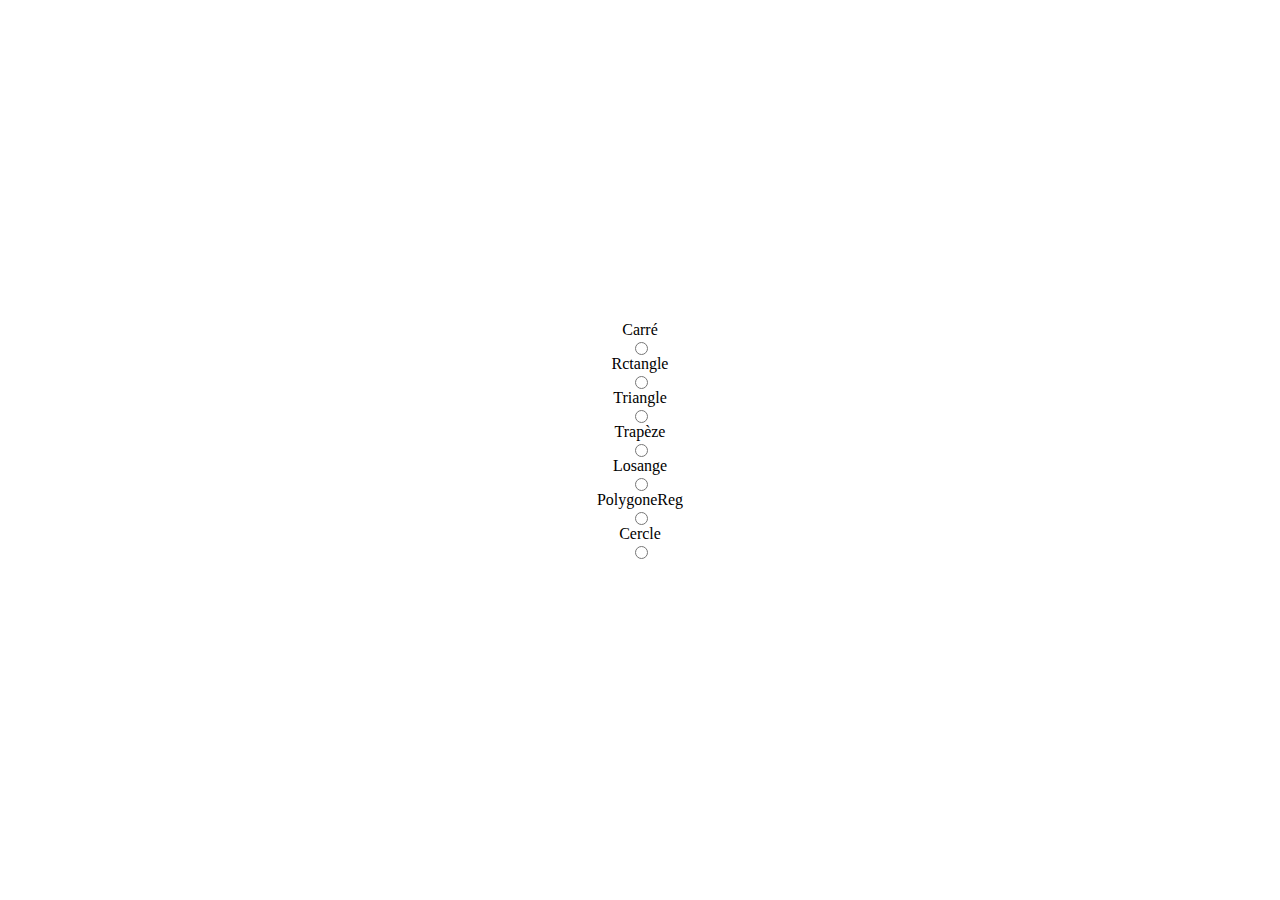
<file: index.html>
<!DOCTYPE html>   
<html lang="en">

<head>
    <meta charset="UTF-8">
    <meta name="viewport" content="width=device-width, initial-scale=1.0">
    <title>CalulAire</title>
    <link rel="stylesheet" href="css/style.css">
</head>

<body>

    <main>
        <form action="php/fonctions.php" method="post">
            
            <label for="carre">Carré</label>
            <input type="radio" id="carre" name="formes" value="Carre" onchange="this.form.submit();">
            <label for="rectangle">Rctangle</label>
            <input type="radio" id="rectangle" name="formes" value="Rectangle" onchange="this.form.submit();">
            <label for="Triangle">Triangle</label>
            <input type="radio" id="triangle" name="formes" value="Triangle" onchange="this.form.submit();">
            <label for="trapeze">Trapèze</label>
            <input type="radio" id="trapeze" name="formes" value="Trapeze" onchange="this.form.submit();">
            <label for="losange">Losange</label>
            <input type="radio" id="losange" name="formes" value="Losange" onchange="this.form.submit();">
            <label for="polygoneReg">PolygoneReg</label>
            <input type="radio" id="polygoneReg" name="formes" value="PolygoneReg" onchange="this.form.submit();">
            <label for="cercle">Cercle</label>
            <input type="radio" id="cercle" name="formes" value="Cercle" onchange="this.form.submit();">

        </form>
    </main>

    <footer>

    </footer>

</body>

</html>
</file>
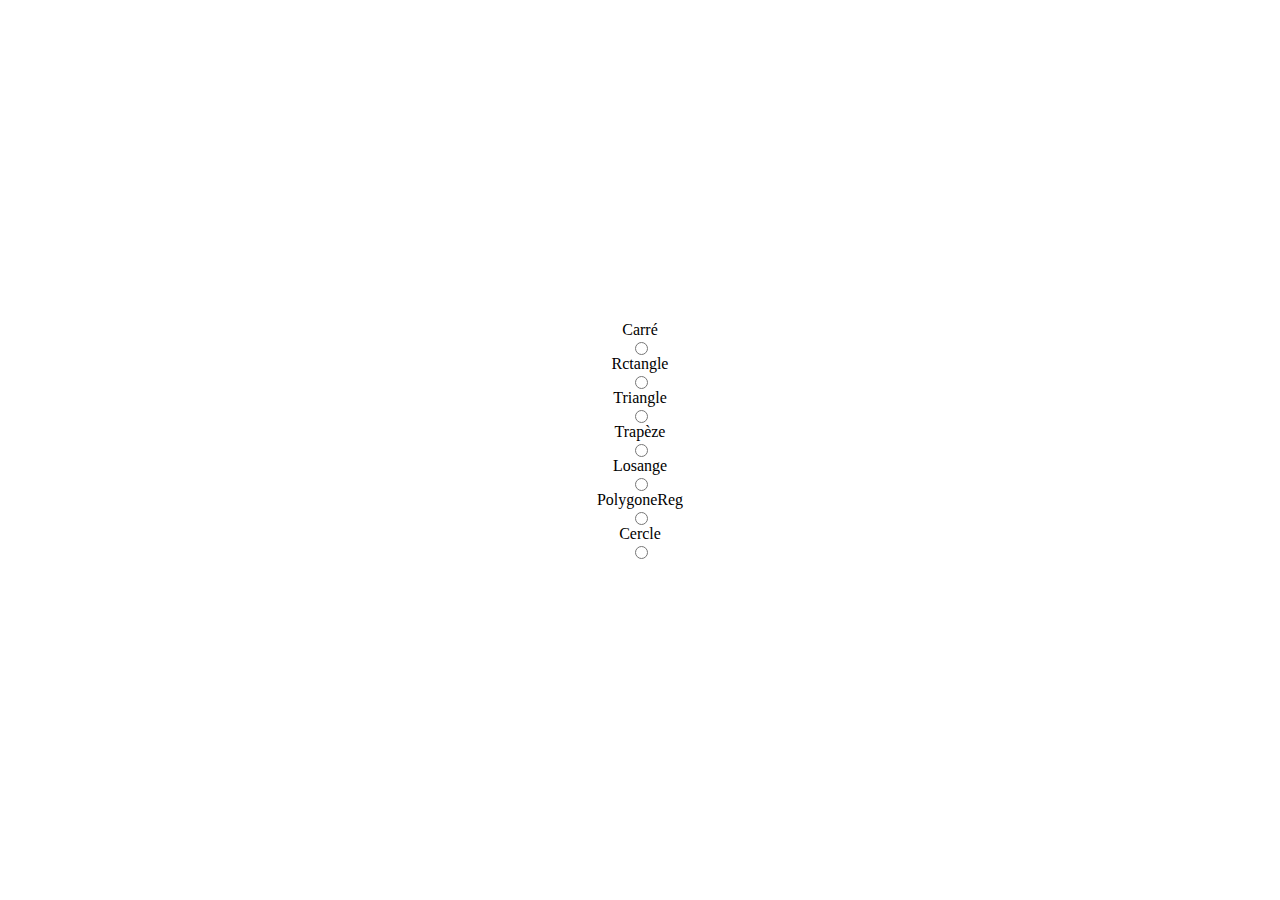
<file: html/index.html>
<!DOCTYPE html>   
<html lang="en">

<head>
    <meta charset="UTF-8">
    <meta name="viewport" content="width=device-width, initial-scale=1.0">
    <title>CalulAire</title>

    <style>
        main {
            display: flex;
            justify-content: center;
            align-items: center;
        }

        form {
            display: flex;
            flex-direction: column;
            align-items: center;
        }

        body {
            height: 96vh;
            display: flex;
            justify-content: center;
        }
    </style>
</head>

<body>

    <main>
        <form action="formes.php" method="post">
            
            <label for="carre">Carré</label>
            <input type="radio" id="carre" name="formes" value="Carre" onchange="this.form.submit();">
            <label for="rectangle">Rctangle</label>
            <input type="radio" id="rectangle" name="formes" value="Rectangle" onchange="this.form.submit();">
            <label for="Triangle">Triangle</label>
            <input type="radio" id="triangle" name="formes" value="Triangle" onchange="this.form.submit();">
            <label for="trapeze">Trapèze</label>
            <input type="radio" id="trapeze" name="formes" value="Trapeze" onchange="this.form.submit();">
            <label for="losange">Losange</label>
            <input type="radio" id="losange" name="formes" value="Losange" onchange="this.form.submit();">
            <label for="polygoneReg">PolygoneReg</label>
            <input type="radio" id="polygoneReg" name="formes" value="PolygoneReg" onchange="this.form.submit();">
            <label for="cercle">Cercle</label>
            <input type="radio" id="cercle" name="formes" value="Cercle" onchange="this.form.submit();">



        </form>
    </main>

    <footer>

    </footer>

</body>

</html>
</file>
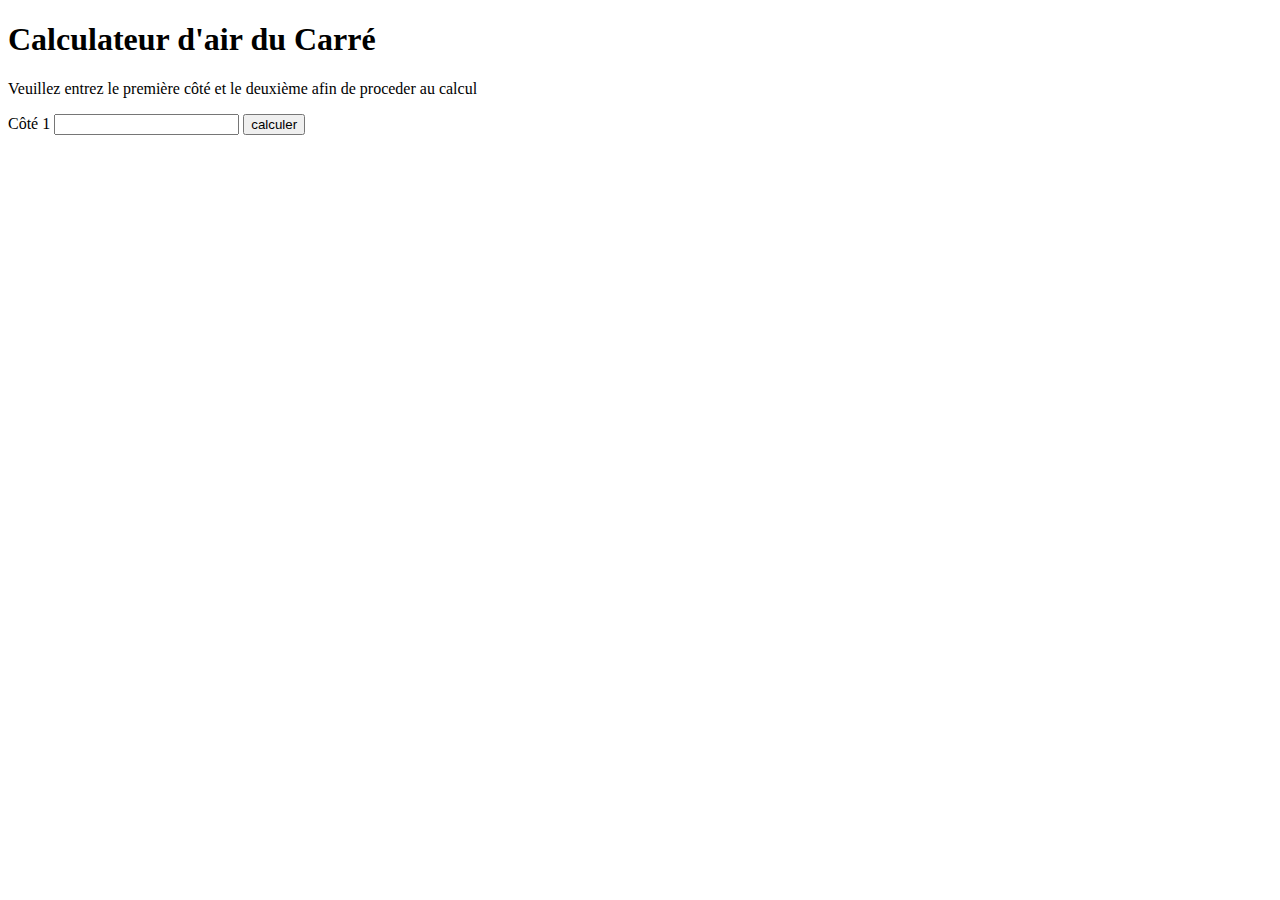
<file: html/carre.html>
<!DOCTYPE html>
<html lang="en">
<head>
    <meta charset="UTF-8">
    <meta name="viewport" content="width=device-width, initial-scale=1.0">
    <title>Carré</title>
</head>
<body>
    <h1>Calculateur d'air du Carré</h1>
    <p>Veuillez entrez le première côté et le deuxième afin de proceder au calcul</p>
    <form action="" method="post">
        <label for="cote1">Côté 1</label>
        <input type="text" name="Cote1" id="COTE1">

        <input type="hidden" name="" value="">

        <input type="submit" name="calculer" value="calculer">
    </form>
</body>
</html>
</file>
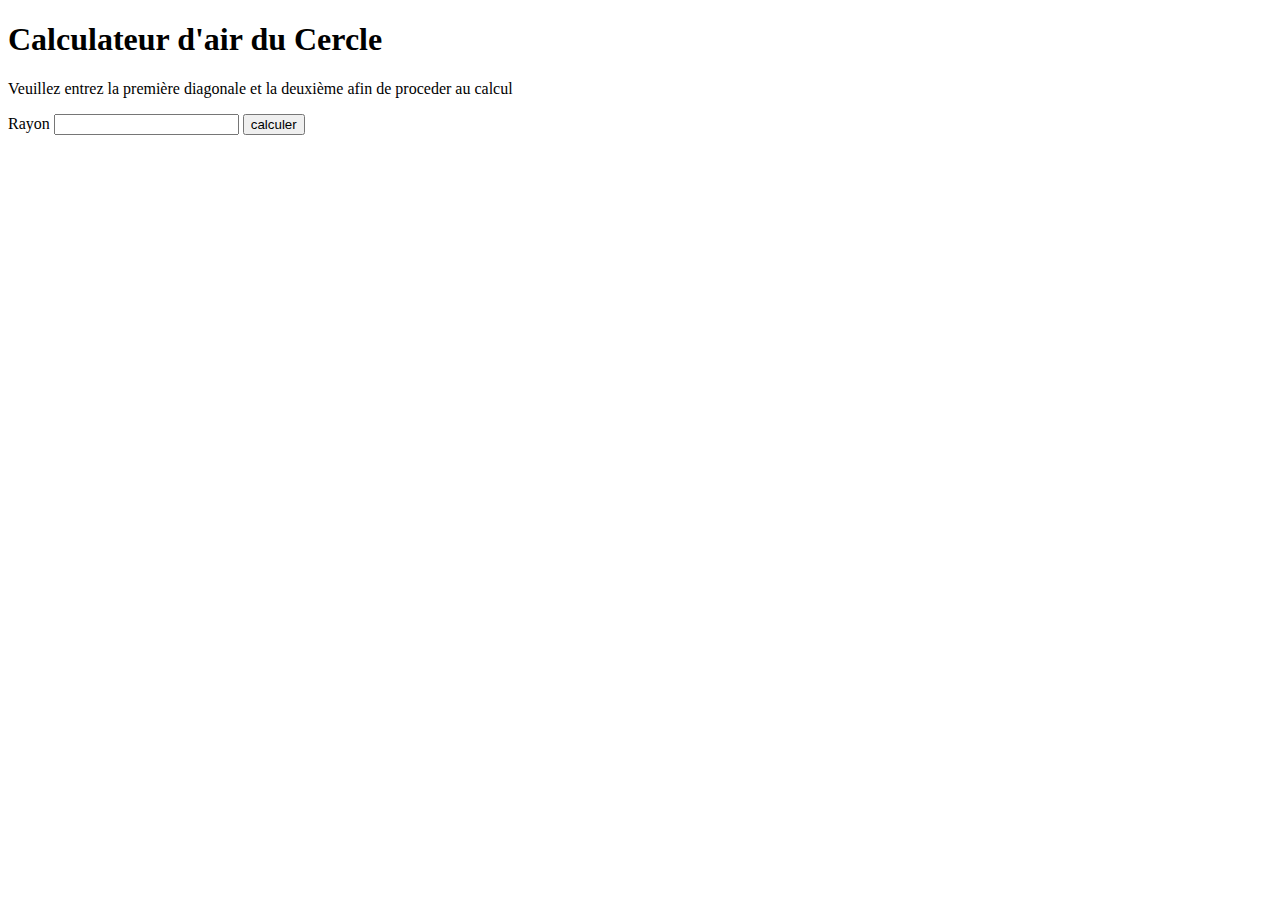
<file: html/cercle.html>
<!DOCTYPE html>
<html lang="en">

<head>
    <meta charset="UTF-8">
    <meta name="viewport" content="width=device-width, initial-scale=1.0">
    <title>Cercle</title>
</head>

<body>
    <h1>Calculateur d'air du Cercle</h1>
    <p>Veuillez entrez la première diagonale et la deuxième afin de proceder au calcul</p>
    <form action="" method="post">
        <label for="rayon">Rayon</label>
        <input type="text" name="Rayon" id="RAYON">

        <input type="hidden" name="" value="">

        <input type="submit" name="calculer" value="calculer">
    </form>
</body>

</html>
</file>
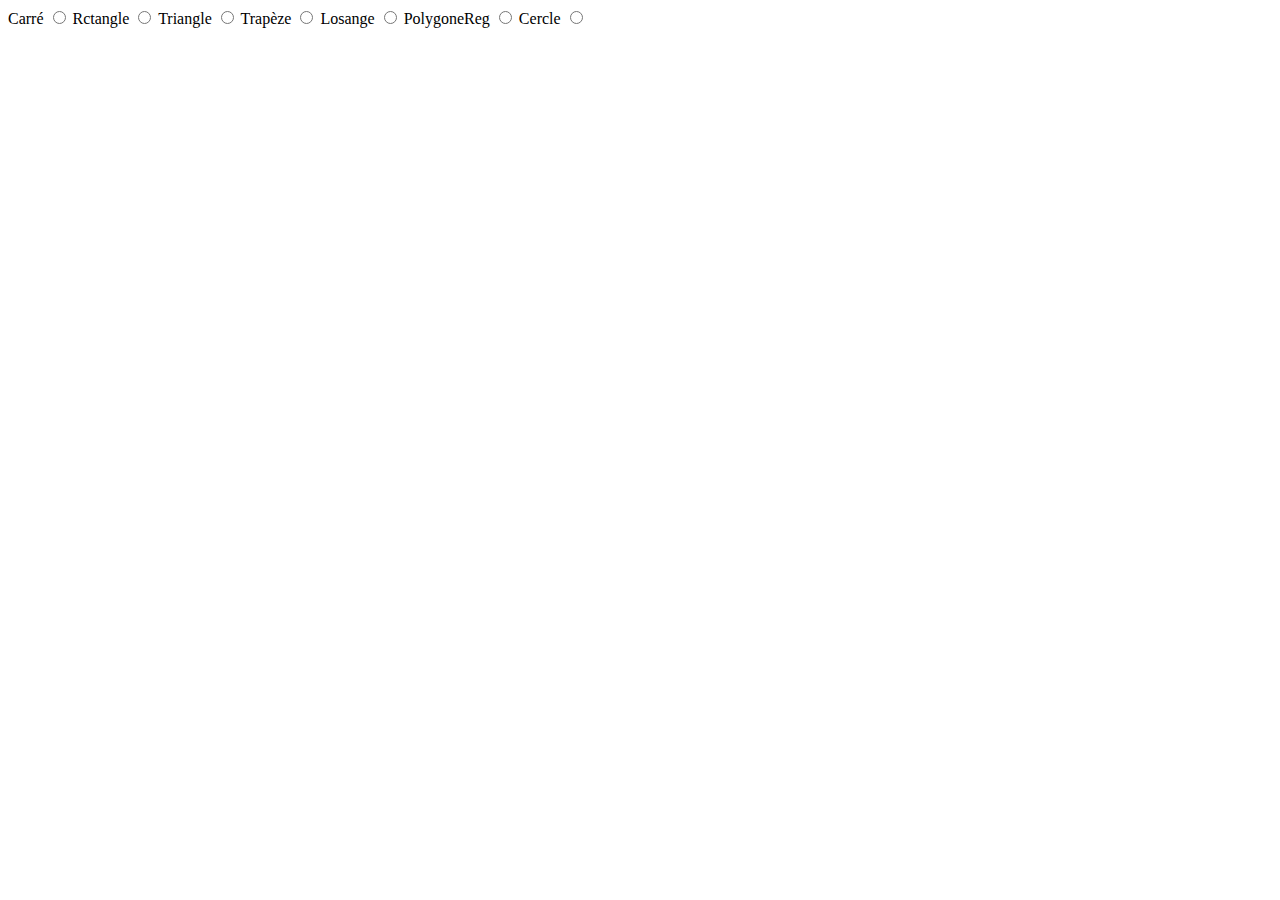
<file: html/choix.html>
<!DOCTYPE html>
<html lang="en">

<head>
    <meta charset="UTF-8">
    <meta name="viewport" content="width=device-width, initial-scale=1.0">
    <title>Document</title>
</head>

<body>

    <main>
        <form action="" method="post">

            <label for="carre">Carré</label>
            <input type="radio" id="carre" name="formes" value="Carre" onchange="this.form.submit();">
            <label for="rectangle">Rctangle</label>
            <input type="radio" id="rectangle" name="formes" value="Rectangle" onchange="this.form.submit();">
            <label for="Triangle">Triangle</label>
            <input type="radio" id="triangle" name="formes" value="Triangle" onchange="this.form.submit();">
            <label for="trapeze">Trapèze</label>
            <input type="radio" id="trapeze" name="formes" value="Trapeze" onchange="this.form.submit();">
            <label for="losange">Losange</label>
            <input type="radio" id="losange" name="formes" value="Losange" onchange="this.form.submit();">
            <label for="polygoneReg">PolygoneReg</label>
            <input type="radio" id="polygoneReg" name="formes" value="PolygoneReg" onchange="this.form.submit();">
            <label for="cercle">Cercle</label>
            <input type="radio" id="cercle" name="formes" value="Cercle" onchange="this.form.submit();">

        </form>
    </main>

    <footer>

    </footer>

</body>

</html>
</file>
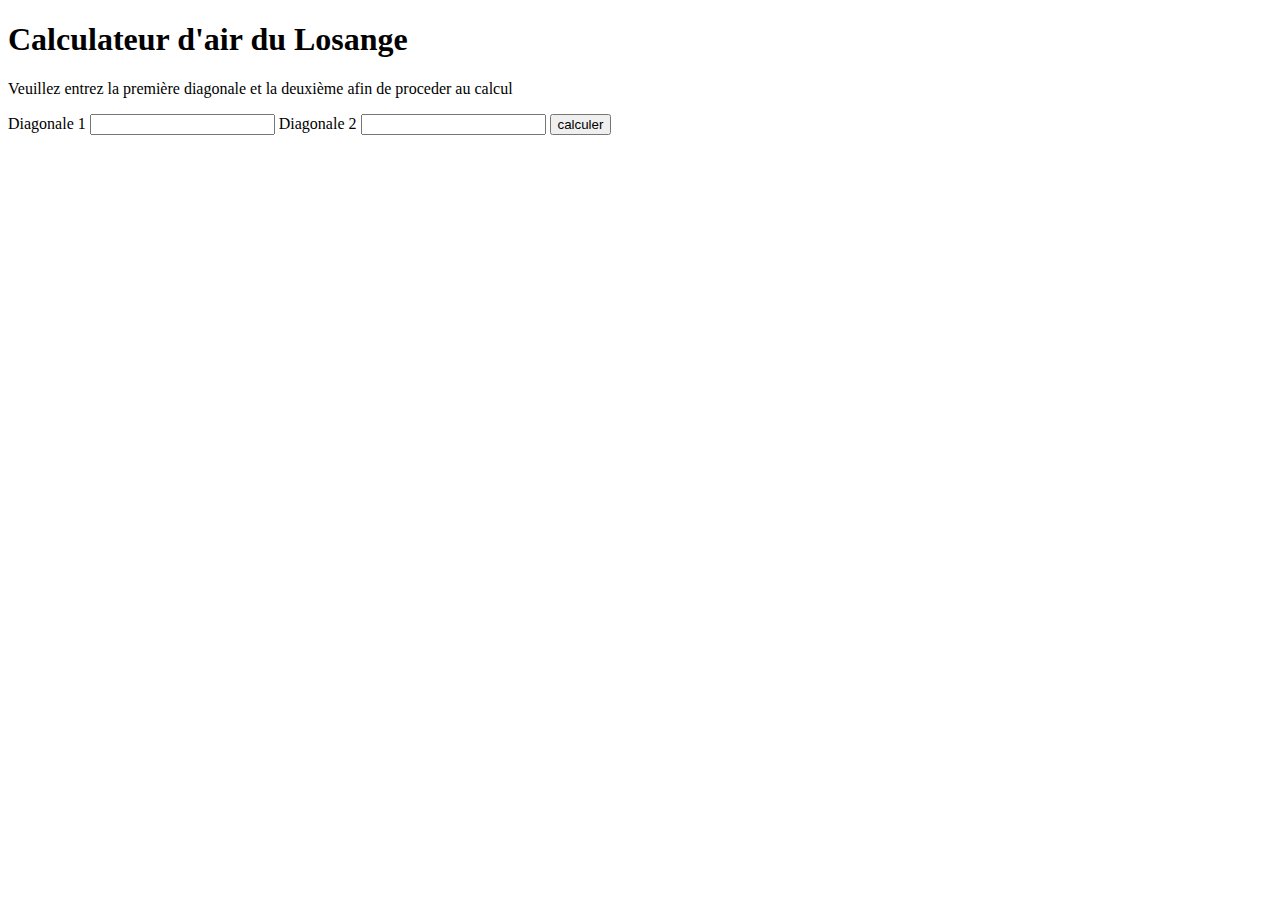
<file: html/losange.html>
<!DOCTYPE html>
<html lang="en">
<head>
    <meta charset="UTF-8">
    <meta name="viewport" content="width=device-width, initial-scale=1.0">
    <title>Losange</title>
</head>
<body>
    <h1>Calculateur d'air du Losange</h1>
    <p>Veuillez entrez la première diagonale et la deuxième afin de proceder au calcul</p>
    <form action="" method="post">
        <label for="diag1">Diagonale 1</label>
        <input type="text" name="Diag2" id="DIAG1">
        
        <label for="diag2">Diagonale 2</label>
        <input type="text" name="Diag2" id="DIAG2">

        <input type="submit" id="calculer" value="calculer">
    </form>
</body>
</html>
</file>
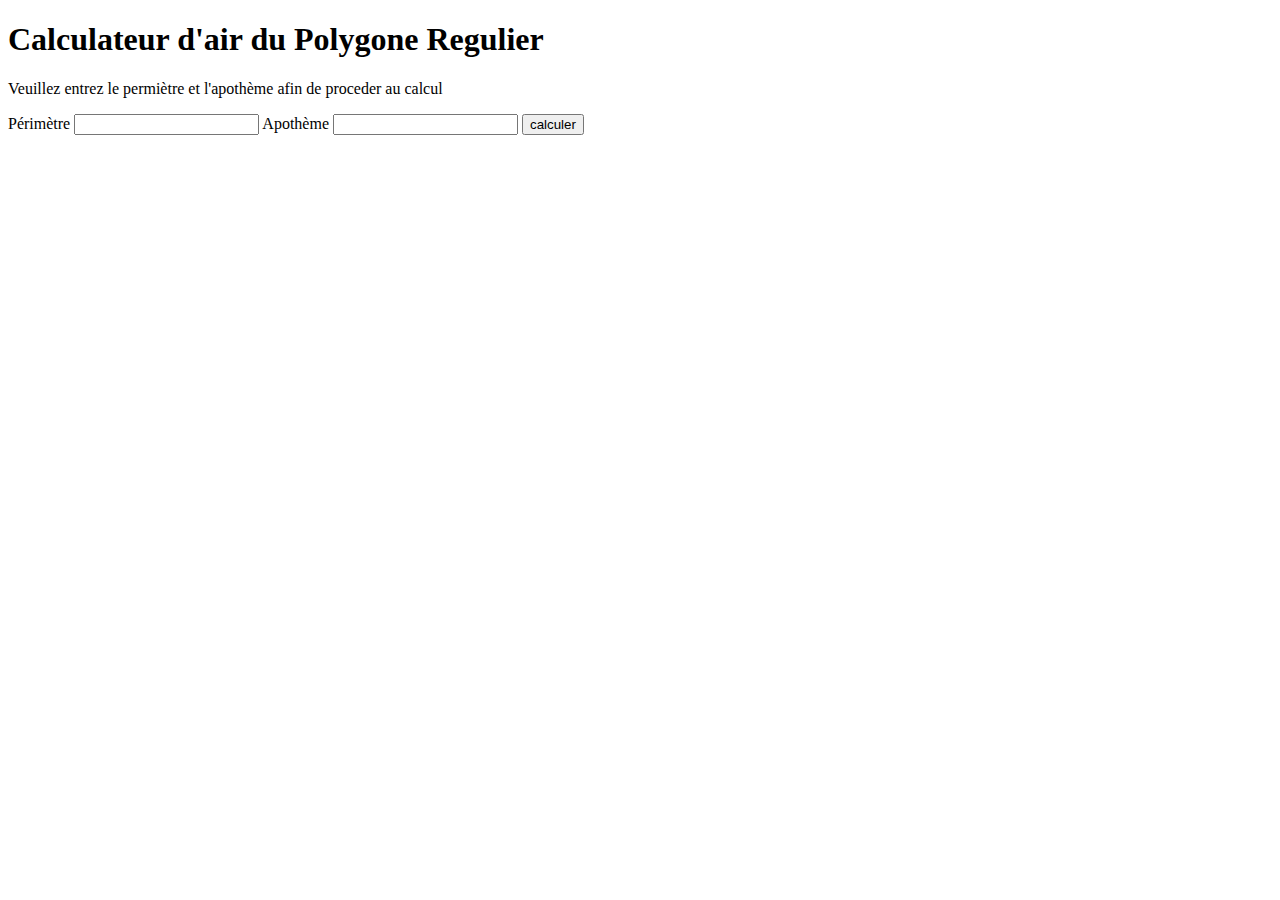
<file: html/polygoneReg.html>
<!DOCTYPE html>
<html lang="en">
<head>
    <meta charset="UTF-8">
    <meta name="viewport" content="width=device-width, initial-scale=1.0">
    <title>Polygone Regulier</title>
</head>
<body>
    <h1>Calculateur d'air du Polygone Regulier</h1>
    <p>Veuillez entrez le permiètre et l'apothème afin de proceder au calcul</p>
    <form action="" method="post">
        <label for="permietre">Périmètre</label>
        <input type="text" name="Permietre" id="PERMIETRE">
        
        <label for="apotheme">Apothème</label>
        <input type="text" name="Apotheme" id="APOTHEME">

        <input type="submit" id="calculer" value="calculer">
    </form>
</body>
</html>
</file>
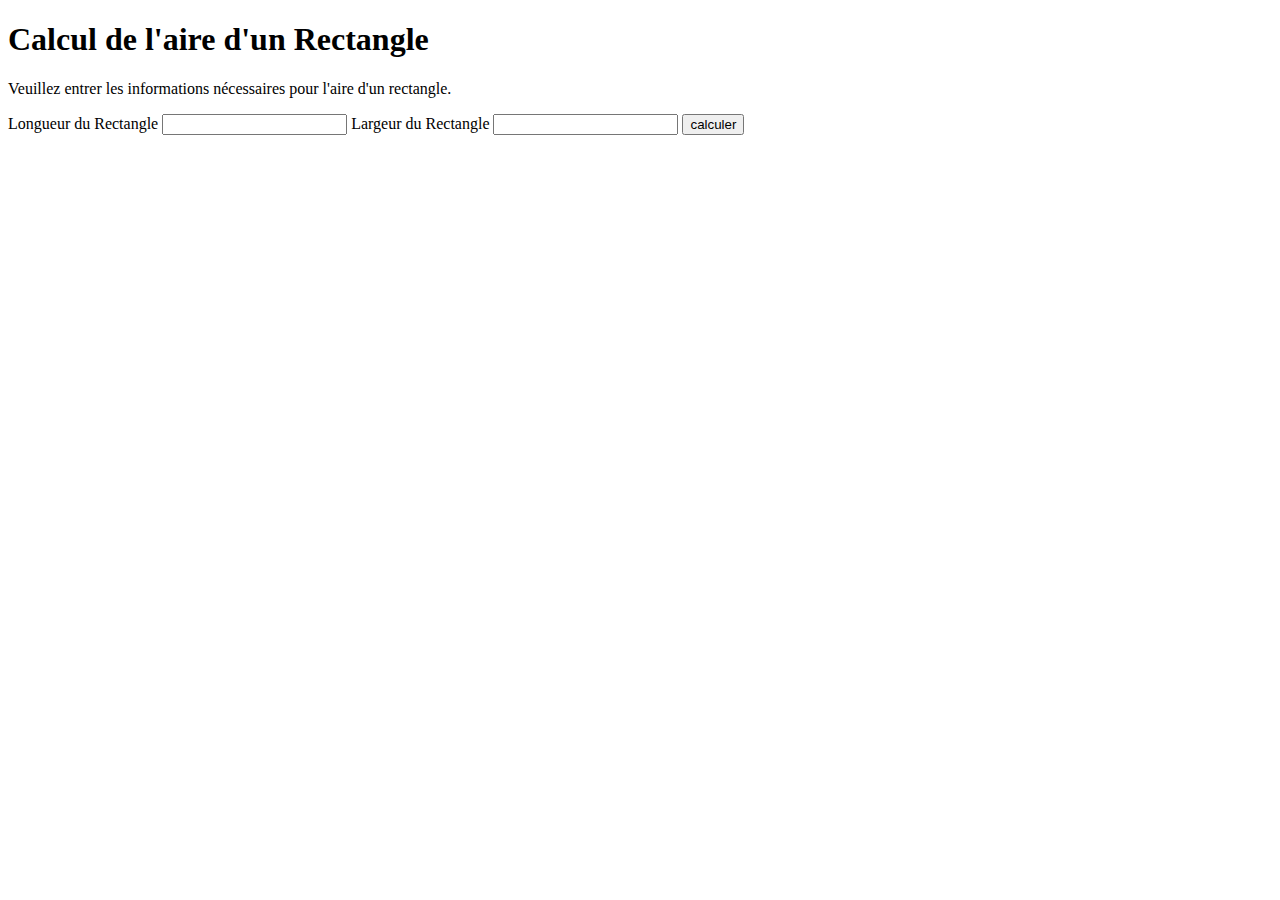
<file: html/rectangle.html>
<!DOCTYPE html>
<html lang="en">
<head>
    <meta charset="UTF-8">
    <meta name="viewport" content="width=device-width, initial-scale=1.0">
    <title>Document</title>
</head>
<body>
    <form action="" method="post">
        <h1>Calcul de l'aire d'un Rectangle</h1>
        <p>Veuillez entrer les informations nécessaires pour l'aire d'un rectangle.</p>
        <label for="longueur">Longueur du Rectangle</label>
        <input type="text" name="longueurRec" id="longueurRec">
    
        <label for="largeur">Largeur du Rectangle</label>
        <input type="text" name="largeurRec" id="largeurRec">
        
        <input type="submit" id="calculer" value="calculer">
    </form>
</body>
</html>
</file>
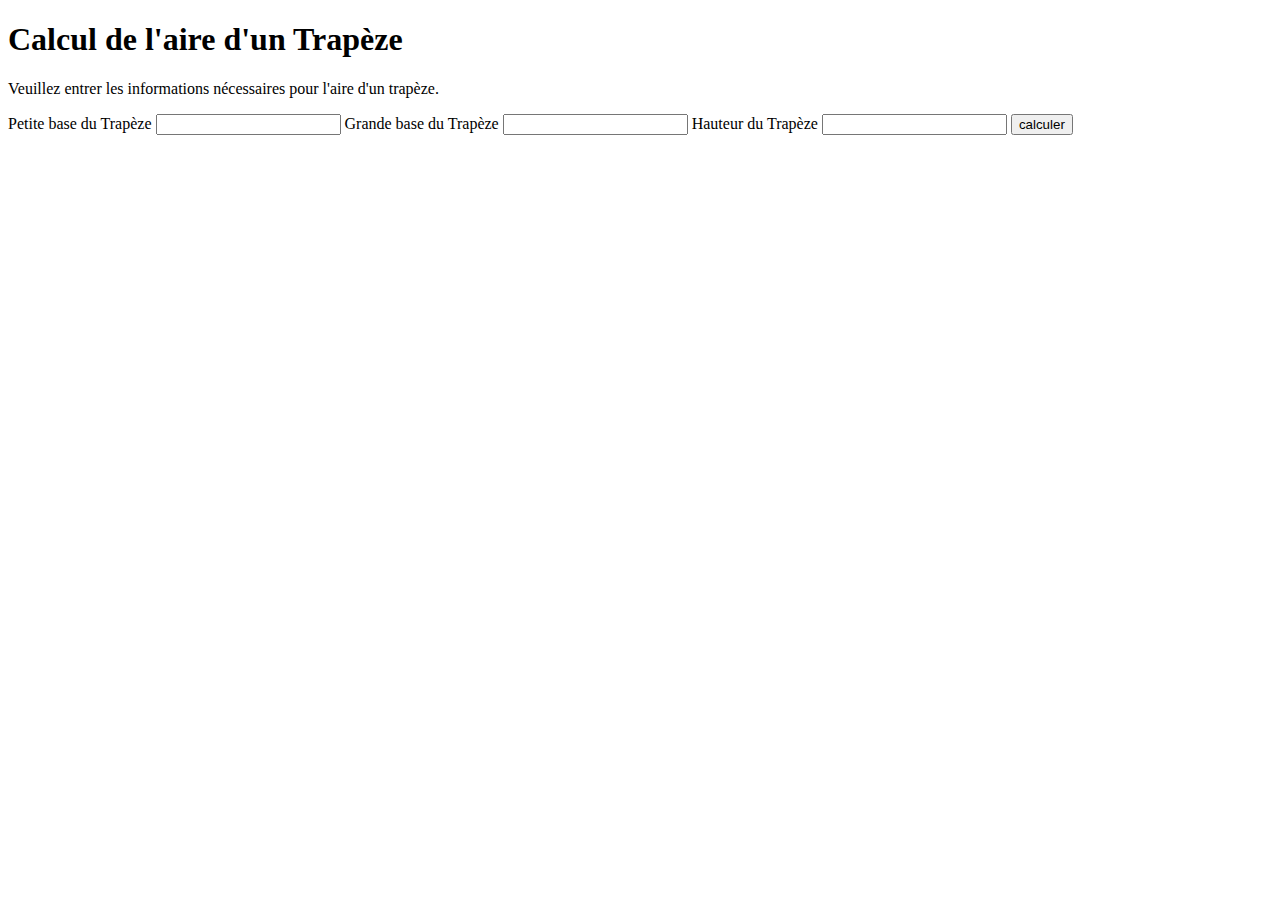
<file: html/trapeze.html>
<!DOCTYPE html>
<html lang="en">
<head>
    <meta charset="UTF-8">
    <meta name="viewport" content="width=device-width, initial-scale=1.0">
    <title>Document</title>
</head>
<body>
    <form action="" method="post">
        <h1>Calcul de l'aire d'un Trapèze</h1>
        <p>Veuillez entrer les informations nécessaires pour l'aire d'un trapèze.</p>
        <label for="petiteBase">Petite base du Trapèze</label>
        <input type="text" name="petiteBaseTrpz" id="petiteBaseTrpz">
    
        <label for="grandeBase">Grande base du Trapèze</label>
        <input type="text" name="grandeBaseTrpz" id="grandeBaseTrpz">

        <label for="hauteur">Hauteur du Trapèze</label>
        <input type="text" name="htrTrpz" id="htrTrpz">

        <input type="submit" id="calculer" value="calculer">
    </form>
</body>
</html>
</file>
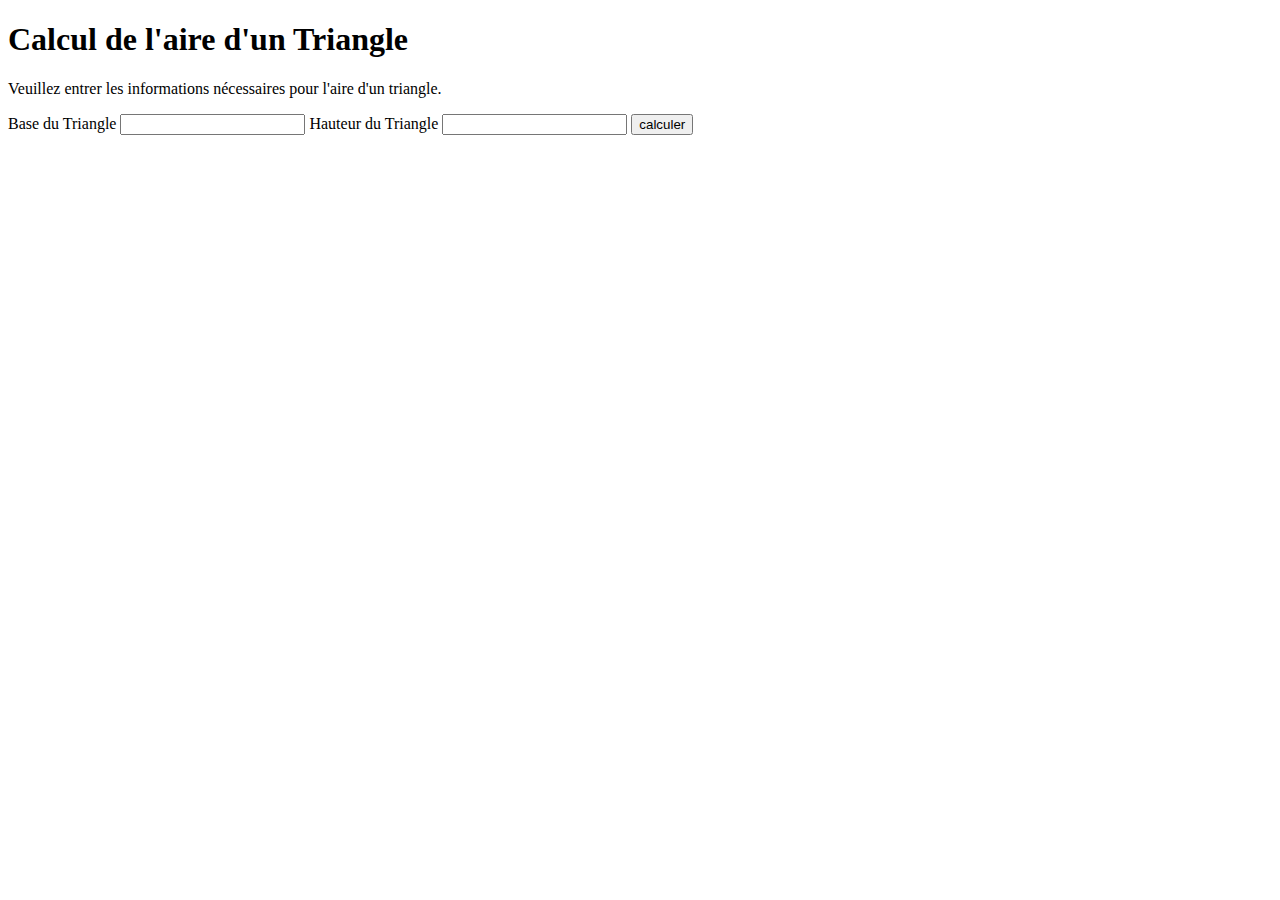
<file: html/triangle.html>
<!DOCTYPE html>
<html lang="en">
<head>
    <meta charset="UTF-8">
    <meta name="viewport" content="width=device-width, initial-scale=1.0">
    <title>Document</title>
</head>
<body>
    <form action="" method="post">
        <h1>Calcul de l'aire d'un Triangle</h1>
        <p>Veuillez entrer les informations nécessaires pour l'aire d'un triangle.</p>
        <label for="base">Base du Triangle</label>
        <input type="text" name="baseTriangle" id="baseTriangle">
    
        <label for="hauteur">Hauteur du Triangle</label>
        <input type="text" name="htrTriangle" id="htrTriangle">

        <input type="submit" id="calculer" value="calculer">
    </form>
</body>
</html>
</file>
<file: css/style.css>
main {
    display: flex;
    justify-content: center;
    align-items: center;
}

form {
    display: flex;
    flex-direction: column;
    align-items: center;
}

body {
    height: 96vh;
    display: flex;
    justify-content: center;
}
</file>
